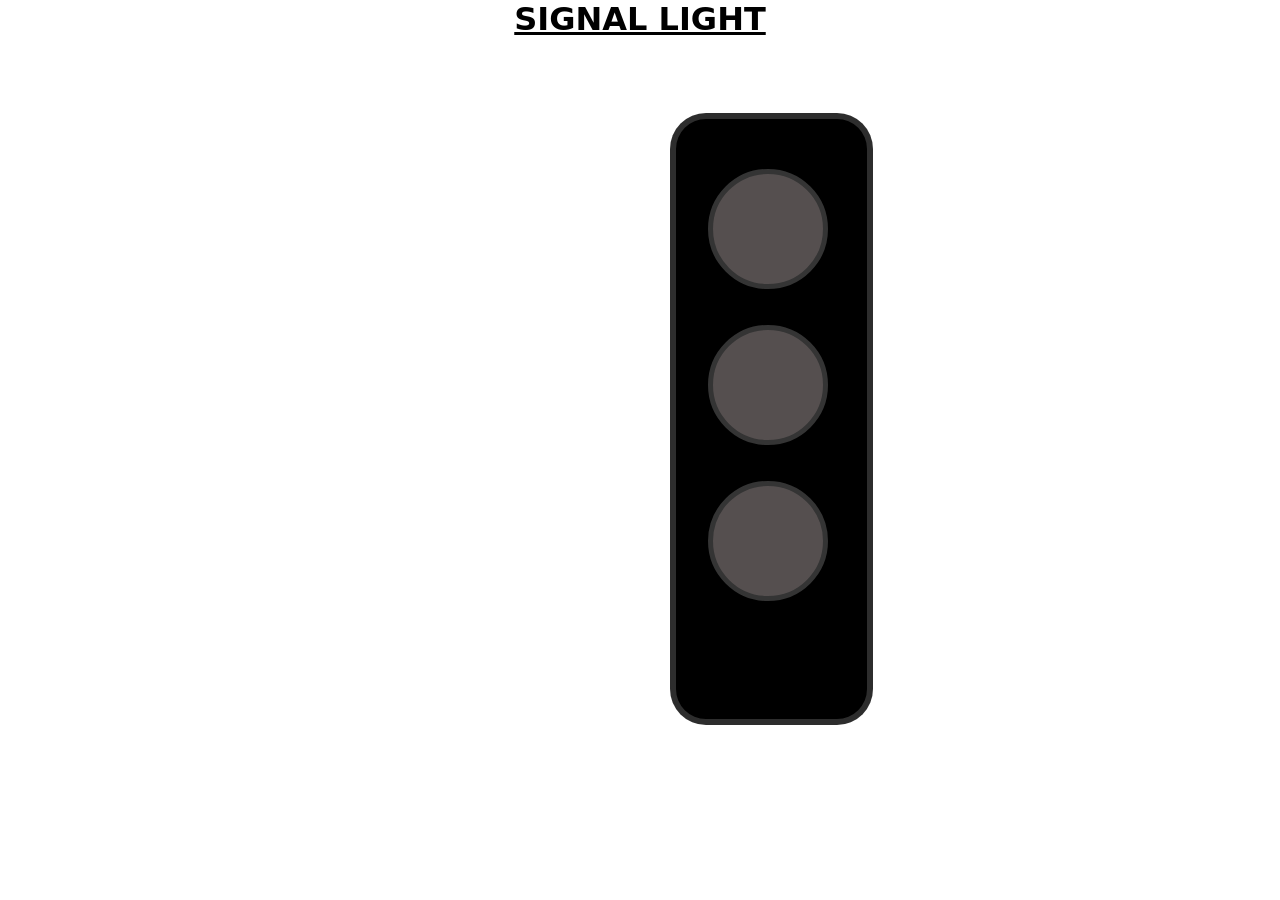
<file: index.html>
<!DOCTYPE html>
<html lang="en">

<head>
    <meta charset="UTF-8">
    <meta name="viewport" content="width=device-width, initial-scale=1.0">
    <title>signal light</title>
    <link rel="stylesheet" href="signal.css">
</head>

<body>
    <header>
        <h1>signal light</h1>
    </header>
    <div class="background">
    </div>
    <div id="Red">
    </div>
    <div id="Yellow">
    </div>
    <div id="Green">
    </div>
</body>

</html>
</file>
<file: signal.css>
* {
    padding: 0;
    margin: 0;
}



h1 {
    text-transform: uppercase;
    font-family: system-ui;
    text-decoration: underline;
    text-align: center;

}

.background {
    border: 6px solid #80808059;
    border-radius: 36px;
    height: 600px;
    background-color: black;
    margin: 75px 645px 66px 650px;
}

#Red {
    border: 5px solid #343434;
    margin-top: -622px;
    margin-left: 695px;
    width: 110px;
    height: 110px;
    border-radius: 50%;
    background-color: #554f4f;
}

#Yellow {
    border: 5px solid #343434;
    margin-left: 695px;
    width: 110px;
    height: 110px;
    border-radius: 50%;
    background-color: #554f4f;
}

#Green {
    border: 5px solid #343434;
    margin-left: 695px;
    width: 110px;
    height: 110px;
    border-radius: 50%;
    background-color: #554f4f;
}

#Red:hover {
    background-color: red;
}

#Yellow:hover {
    background-color: yellow;
}

#Green:hover {
    background-color: green;
}

@media(min-width:376px) {
    .background {
        width: 191px;
        margin-left: 86px;
    }

    #Red {
        margin-left: 128px;
    }

    #Green {
        margin-left: 128px;
        margin-top: 36px;
    }

    #Yellow {
        margin-left: 128px;
        margin-top: 36px;
    }
}

@media(min-width:639px) and (max-width: 2049px) {
    .background {
        margin-left: 670px;
    }

    #Red {
        margin-left: 708px;
    }

    #Green {
        margin-left: 708px;
    }

    #Yellow {
        margin-left: 708px;
    }
}

@media(min-width: 250px) and (max-width: 380px) {
    .background {
        margin-left: 110px;
        width: 191px;
    }

    #Red {
        margin-left: 155px;
    }

    #Green {
        margin-top: 36px;
        margin-left: 155px;
    }

    #Yellow {
        margin-top: 36px;
        margin-left: 155px;
    }
}
</file>
